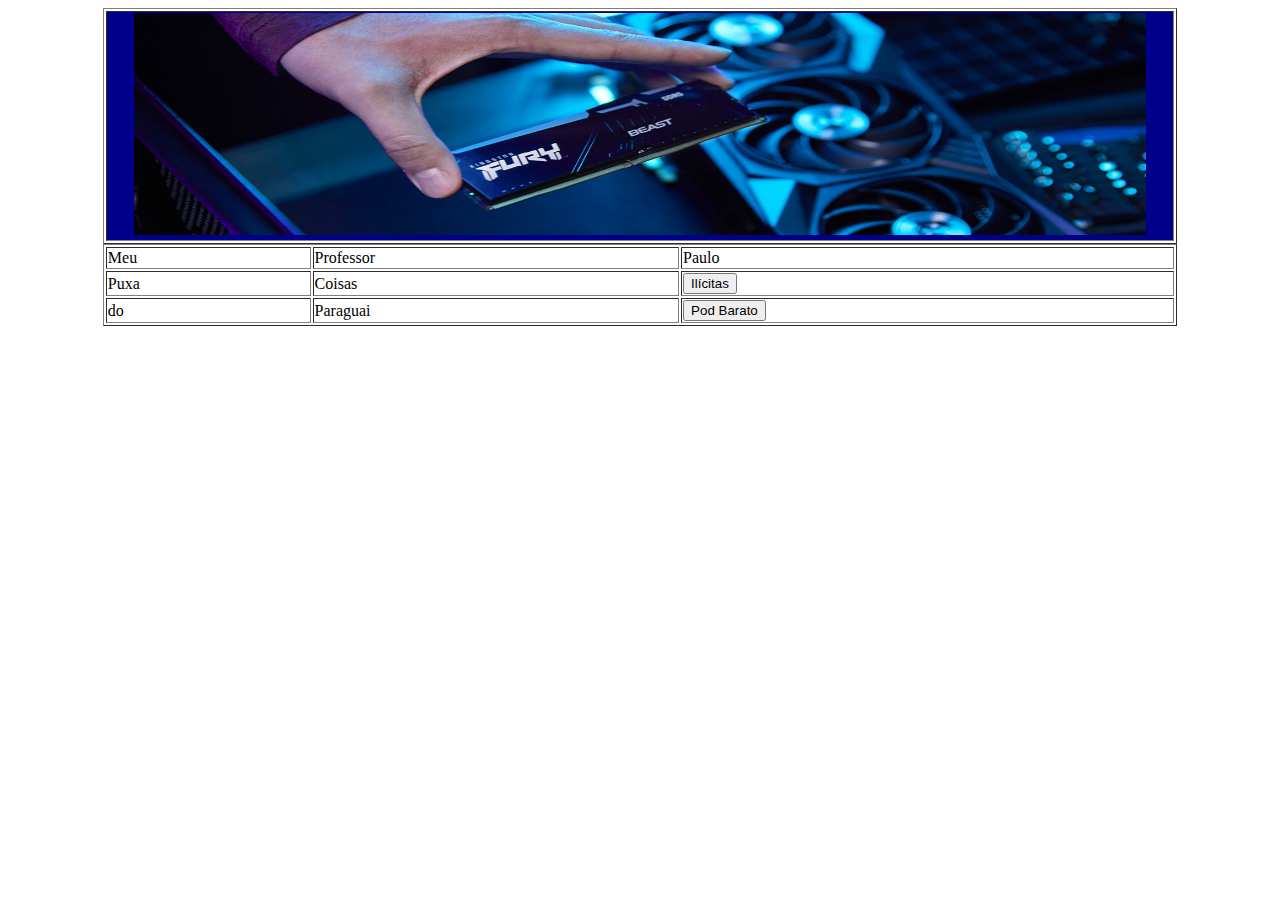
<file: index.html>
<!DOCTYPE html>
<html lang pt-br>
    <head>
            <title>Hoje</title>
    </head>
    <body>
    <table border="1" width="85%" align="center">
        <tr bgcolor="#00008B">
          <td align="center">
            <img src="tec.jpg" width="95%" height="222px">
          </td>
        </tr>
      </table>
    <table border="1" width="85%" align="center">
    <tr>
      <td>
        Meu
      </td>
      <td>
          Professor
      </td>
      <td>
        Paulo
      </td>
    </tr>
    <tr>
        <td>
            Puxa
        </td>
        <td>
            Coisas
        </td>
        <td>
            <a href="Atividade.html"> <button>Ilícitas</button> </a>
        </td>
    </tr>
       <tr>
        <td>
            do
        </td>
        <td>
            Paraguai
        </td>
        <td>
            <a href="1404/banner.html"> <button>Pod Barato</button> </a>
        </td>
    </tr>
  </table>
  </body>
</html>
</file>
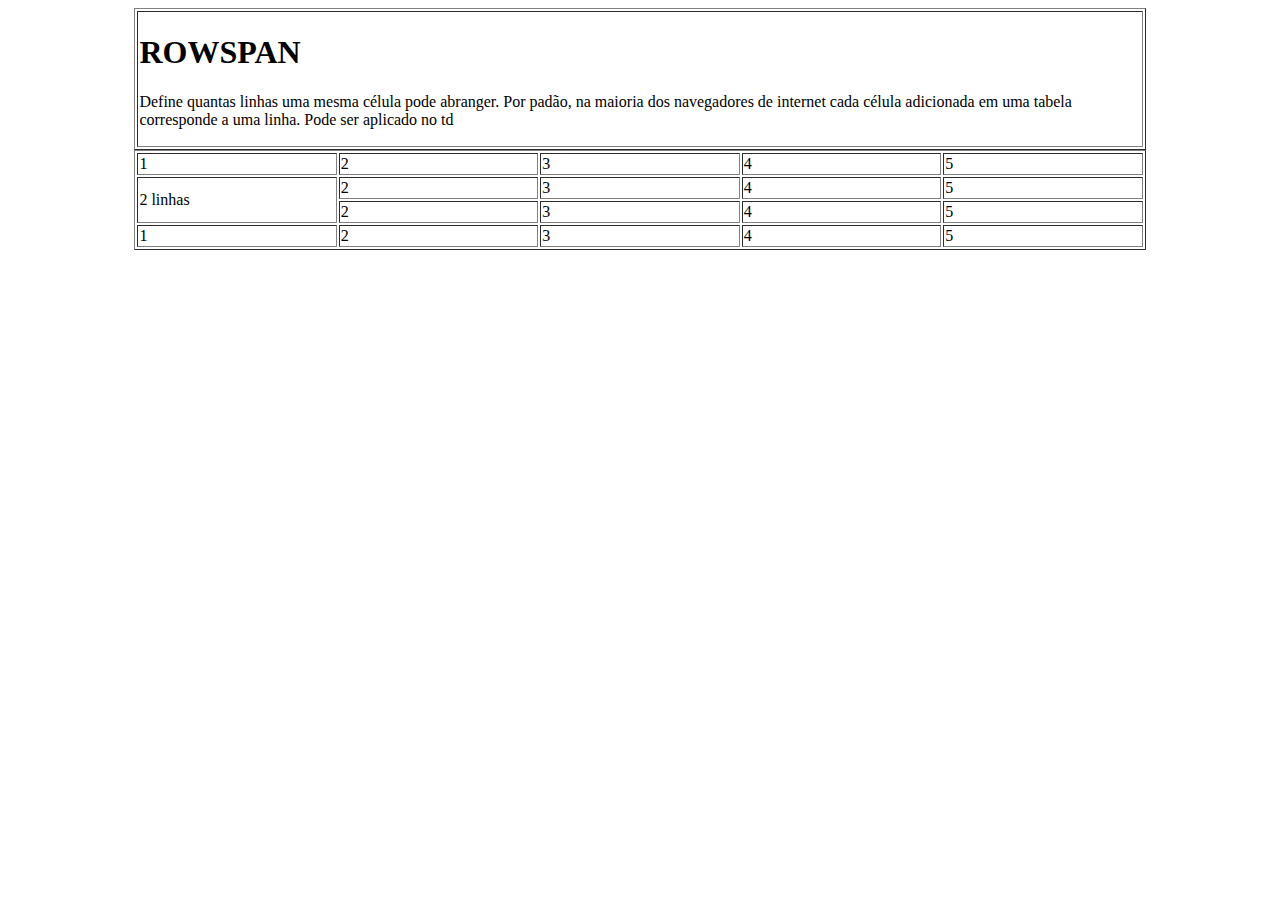
<file: rowspan/index.html>
<!DOCTYPE html>
<html>
<head>
	<meta charset="utf-8">
	<meta name="viewport" content="width=device-width, initial-scale=1">
	<title></title>
	</head>
	<body>
		<table width="80%" align="center" border="1">
			<tr>
				<td>
					<h1> ROWSPAN </h1>
					<p>
						Define quantas linhas uma mesma célula pode abranger.
						Por padão, na maioria dos navegadores de internet
						cada célula adicionada em uma tabela corresponde a
						uma linha. Pode ser aplicado no td
					</p>
				</td>
			</tr> 
		</table>
		<table width="80%" align="center" border="1">
			<tr>
				<td width="20%">1</td>
				<td width="20%">2</td>
				<td width="20%">3</td>
				<td width="20%">4</td>
				<td width="20%">5</td>
			</tr>
			<tr>

				<td width="20%" rowspan="2">2 linhas</td>
				<td width="20%">2</td>
				<td width="20%">3</td>
				<td width="20%">4</td>
				<td width="20%">5</td>
			</tr>
			<tr>

				<td width="20%">2</td>
				<td width="20%">3</td>
				<td width="20%">4</td>
				<td width="20%">5</td>
			</tr>
			<tr>
				<td width="20%">1</td>
				<td width="20%">2</td>
				<td width="20%">3</td>
				<td width="20%">4</td>
				<td width="20%">5</td>
			</tr>
		</table>
	</body>
</html>
</file>
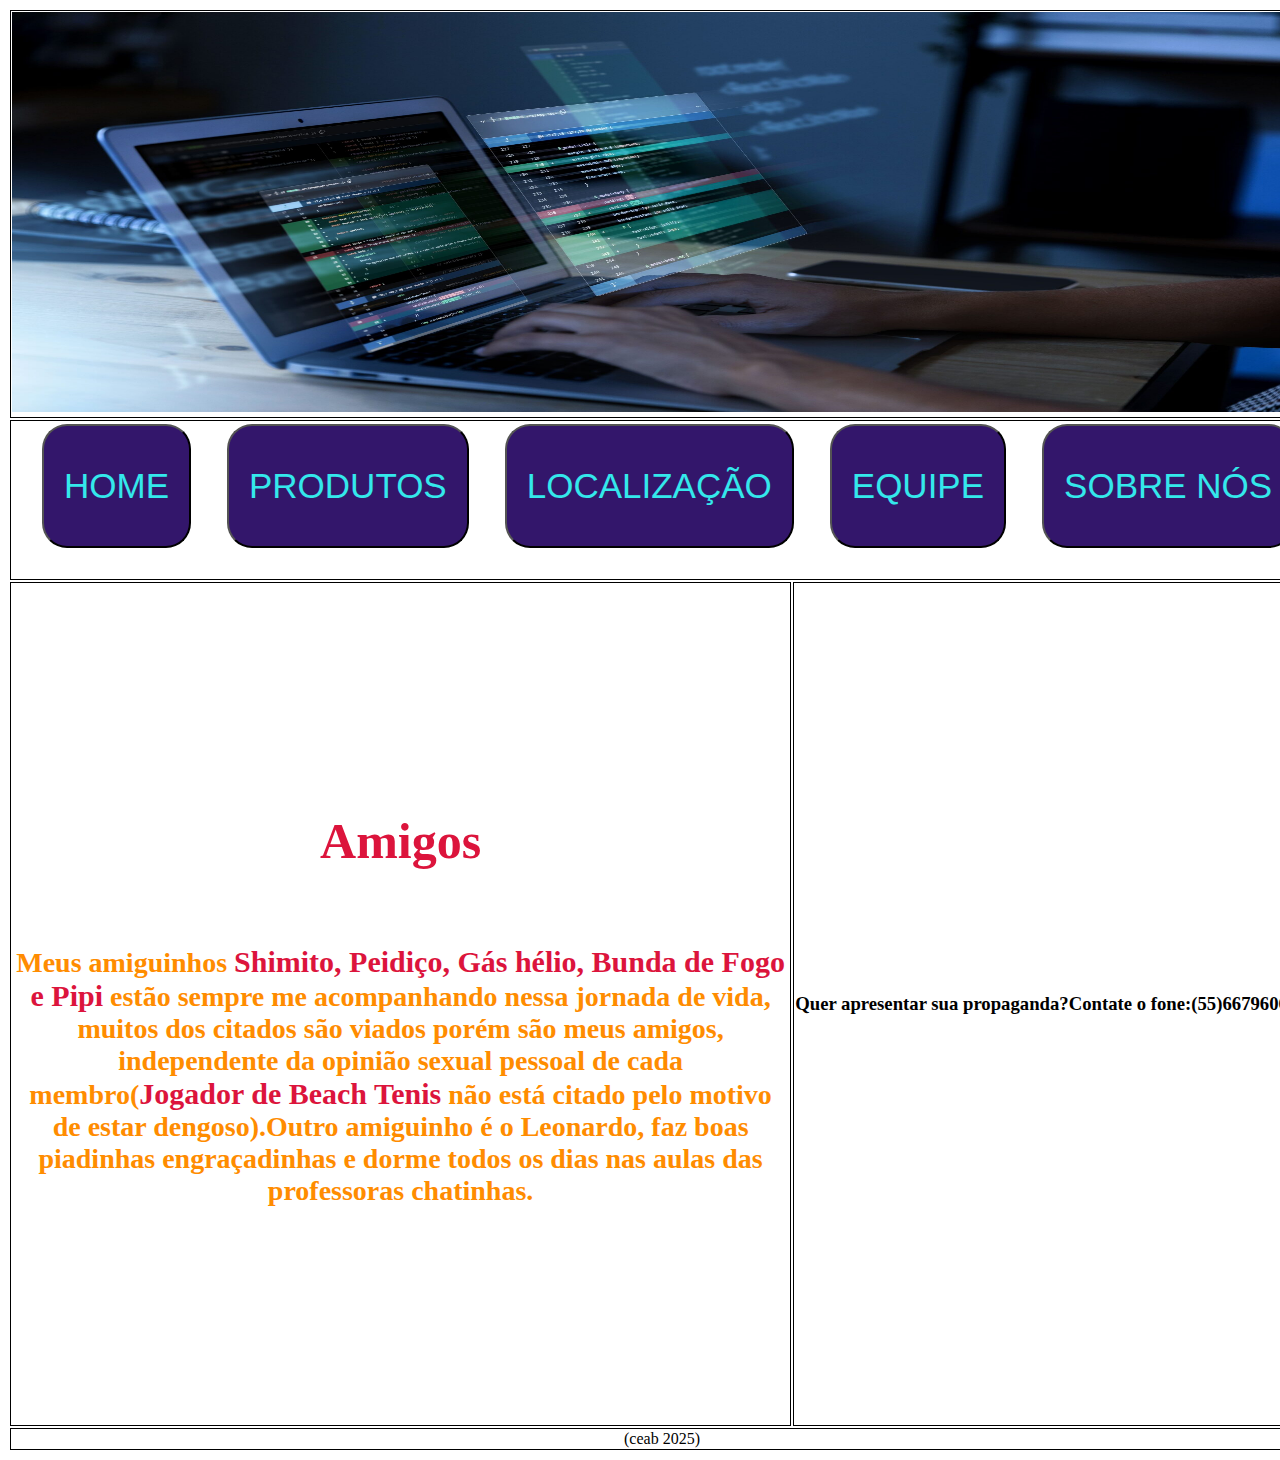
<file: 1css/teste.html>
<!DOCTYPE html>
<html>
<head>
	<title>O Início CSS</title>
	<link rel="stylesheet" type="text/css" href="estilo.css">

</head>
	<body>
		<a href="https://Bruninho-Bomsucesso.github.io/AulasPaulinho/"></a>
		<table>
			<tr>
				<td colspan="2"> <center><img width="1300px" height="400px" src="note.jpg" > </center></td>
			</tr>
			<tr> <td colspan="2">
						<a href="###"><button> HOME 		</button></a>
						<a href="###"><button> PRODUTOS 	</button></a>
						<a href="###"><button> LOCALIZAÇÃO  </button></a>
						<a href="###"><button> EQUIPE		</button></a>
						<a href="###"><button> SOBRE NÓS	</button></a>
				</td>
			</tr>
			<tr>
				<td width="60%" align="center">
					<h1>Amigos</h1>
					<br>
					<h2>Meus amiguinhos <span>Shimito, Peidiço, Gás hélio, Bunda de Fogo e Pipi</span> estão sempre me acompanhando nessa jornada de vida, muitos dos citados são viados porém são meus amigos, independente da opinião sexual pessoal de cada membro(<span>Jogador de Beach Tenis</span> não está citado pelo motivo de estar dengoso).Outro amiguinho é o Leonardo, faz boas piadinhas engraçadinhas e dorme todos os dias nas aulas das professoras chatinhas.</h2>
				</td>
				<td><h3>Quer apresentar sua propaganda?Contate o fone:(55)66796060</h3></td>
				<td><img src="marim.jpeg" width="200px">	<br>
					<img src="pau.jpg" width="200px">		<br>
					<img src="777.jfif" width="200px">		<br>
					<img src="ariticum.jpg" width="200px">	<br>
					<img src="git.jpg" width="200px">
				</td>
			</tr><tr>
				<td colspan="2" align="center"> (ceab 2025) </td>
			</tr>
		</table>
	</body>
</html>
</file>
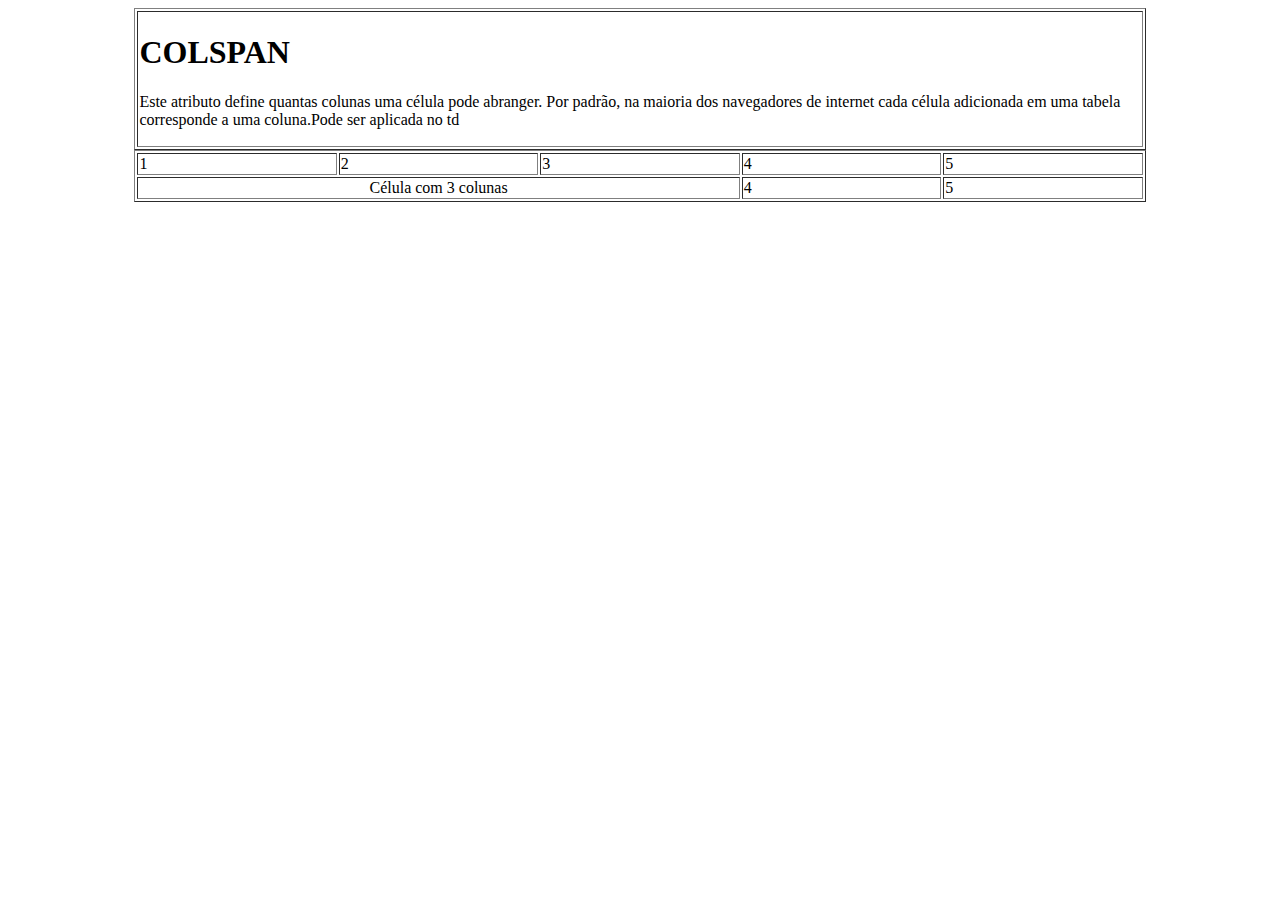
<file: Cospan/cospan.html>
<!DOCTYPE html>
<html>
<head>
	<meta charset="utf-8">
	<meta name="viewport" content="width=device-width, initial-scale=1">
	<title>Colspan</title>
</head>
<body>
	<table border="1" width="80%" align="center">
	<tr>
		<td>
			<h1>COLSPAN</h1>
			<p>Este atributo define quantas colunas uma célula pode abranger. Por padrão, na maioria dos navegadores de internet cada célula adicionada em uma tabela corresponde a uma coluna.Pode ser aplicada no td</p>
		</td>
	</tr>
	</table>
	<table border="1" width="80%" align="center">
		<tr>
			<td width="20%">1</td>
			<td width="20%">2</td>
			<td width="20%">3</td>
			<td width="20%">4</td>
			<td width="20%">5</td>
		</tr>
		<tr>
			<td width="60%" colspan="3" align="center">Célula com 3 colunas</td>
			<td width="20%">4</td>
			<td width="20%">5</td>
		</tr>
	</table>
</body>
</html>
</file>
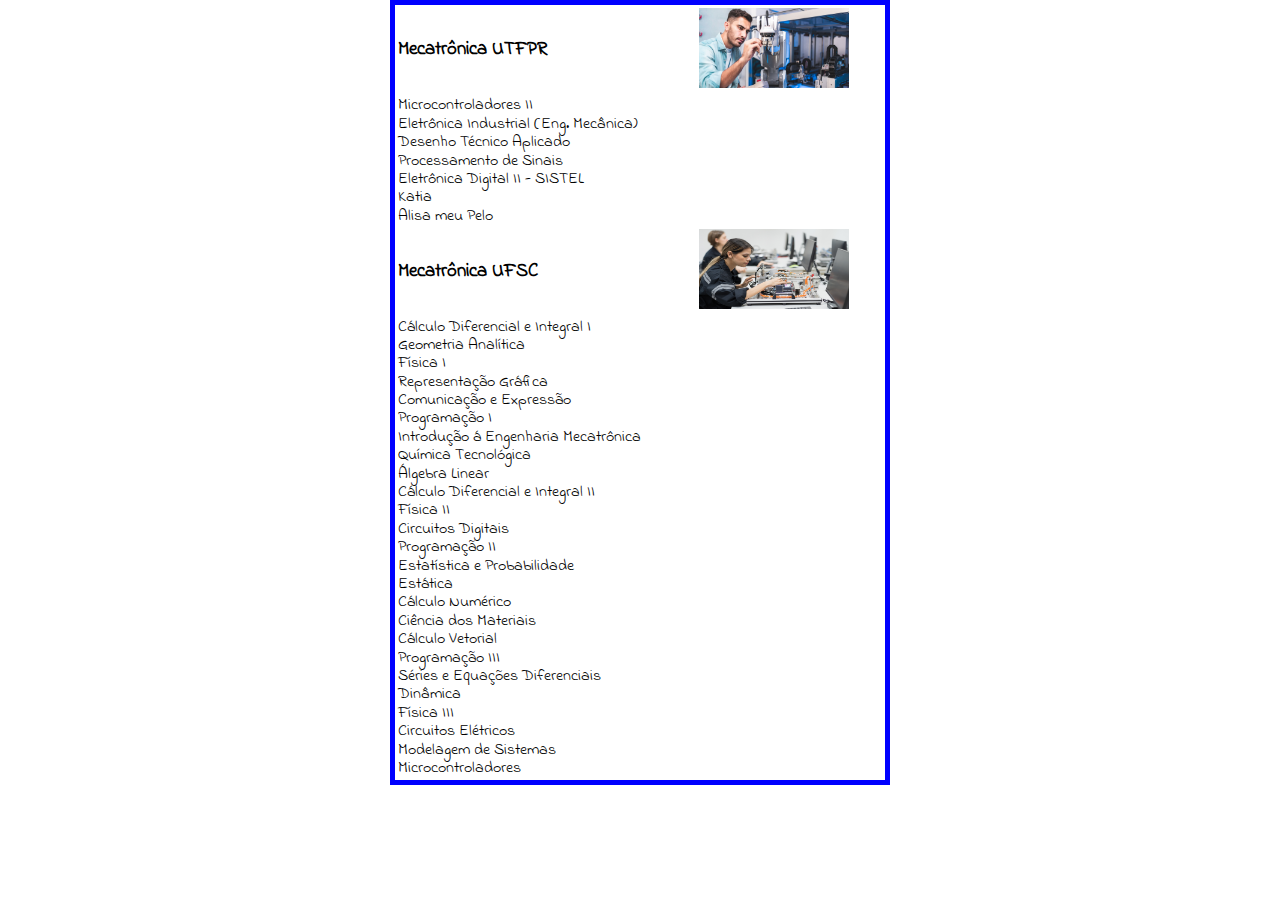
<file: facul/as bbzinha da fucul.html>
<!DOCTYPE html>
<html>
<head>
	<meta charset="utf-8">
	<meta name="viewport" content="width=device-width, initial-scale=1">
	<link rel="stylesheet" type="text/css" href="estilo.css">
	<link rel="stylesheet" type="text/css" href="normalize.css">
	<link rel="preconnect" href="https://fonts.googleapis.com">
	<link rel="preconnect" href="https://fonts.gstatic.com" crossorigin>
	<link href="https://fonts.googleapis.com/css2?family=Indie+Flower&display=swap" rel="stylesheet">
	<title>Engenharia Mecatrônica</title>
</head>
	<body>
		<table>
			<tr>
				<td class="titulo"><h3>
					Mecatrônica UTFPR
				</h3></td>
				<td>
					<img src="meca1.jpg">
				</td>
			</tr>
			<tr>
				<td class="conteudo1">
					Microcontroladores II
					<br>
					Eletrônica Industrial (Eng. Mecânica)
					<br>
					Desenho Técnico Aplicado
					<br>
					Processamento de Sinais
					<br>
					Eletrônica Digital II - SISTEL
					<br>
					Katia
					<br>
					Alisa meu Pelo
				</td>
			</tr>
			<tr>
				<td class="titulo"><h3>
					Mecatrônica UFSC
				</h3>
				</td>
				<td>
					<img src="placa.jpg">
				</td>
			</tr>
			<tr>
				<td class="conteudo1">
					Cálculo Diferencial e Integral I
					<br>
					Geometria Analítica
					<br>
					Física I
					<br>
					Representação Gráfica
					<br>
					Comunicação e Expressão
					<br>
					Programação I
					<br>
					Introdução á Engenharia Mecatrônica
					<br>
					Química Tecnológica
					<br>
					Álgebra Linear
					<br>
					Cálculo Diferencial e Integral II
					<br>
					Física II
					<br>
					Circuitos Digitais
					<br>
					Programação II 
					<br>
					Estatística e Probabilidade
					<br>
					Estática
					<br>
					Cálculo Numérico
					<br>
					Ciência dos Materiais
					<br>
					Cálculo Vetorial
					<br>
					Programação III 
					<br>
					Séries e Equações Diferenciais 
					<br>
					Dinâmica
					<br>
					Física III 
					<br>
					Circuitos Elétricos 
					<br>
					Modelagem de Sistemas 
					<br>
					Microcontroladores
				</td>
			</tr>
		</table>
	</body>
	</html>
</file>
<file: 1css/estilo.css>
table tr td{
	border: 1px solid black; /*borda da tabela*/
}
table{
	width: 80%; /*largura da tabela*/
	margin: auto; /*alinhamento centralizado da tabela*/
}
button{
	color: #34e8eb;/*cor da fonte*/
	background-color:#33166b ;/*cor de fundo do botão*/
	font-size: 35px;/*tamanho da fonte*/
	border-radius: 25px;/*arredonda os cantos*/
	margin-top: 2spx;/*margem do topo*/
	margin-bottom: 2px;/*margem inferior*/
	margin-left:30px;/*borda a esquerda*/
	margin-right:30px;/*margem a direita*/
	margin: 2px 2px 30px 30px;/*resume os últimos 4 códigos*/
	padding-top: 40px;/*margem interna topo*/
	padding-bottom: 40px;/*margem interna inferior*/
	padding-left: 20px;/*margem interna esquerda*/
	padding-right: 20px;/*margem interna direita*/
}
h1{
	color: #DC143C;
	font-size: 50px;
	font-family: 'Wavefont';
}
h2{
	color: #FF8C00;
	font-size: 28px;
	font-family: 'Rubik Broken Fax';
}
span{
	color: #DC143C;
	font-size: 30px;
	font-family: 'Rubik Broken Fax';
}
</file>
<file: facul/estilo.css>
table{
  border: 5px solid blue;
  margin: auto;
  width: 500px;
  height: 150px;
  cursor: not-allowed;

}
.titulo{
  font-family: "Indie Flower";
  font-weight: 500;
  font-style: normal;
}
.conteudo1{
  font-family: "Indie Flower";
  font-weight: 400;
}
h3{
  margin: auto;
}
img{
  width: 150px;
  height: 80px;
}
</file>
